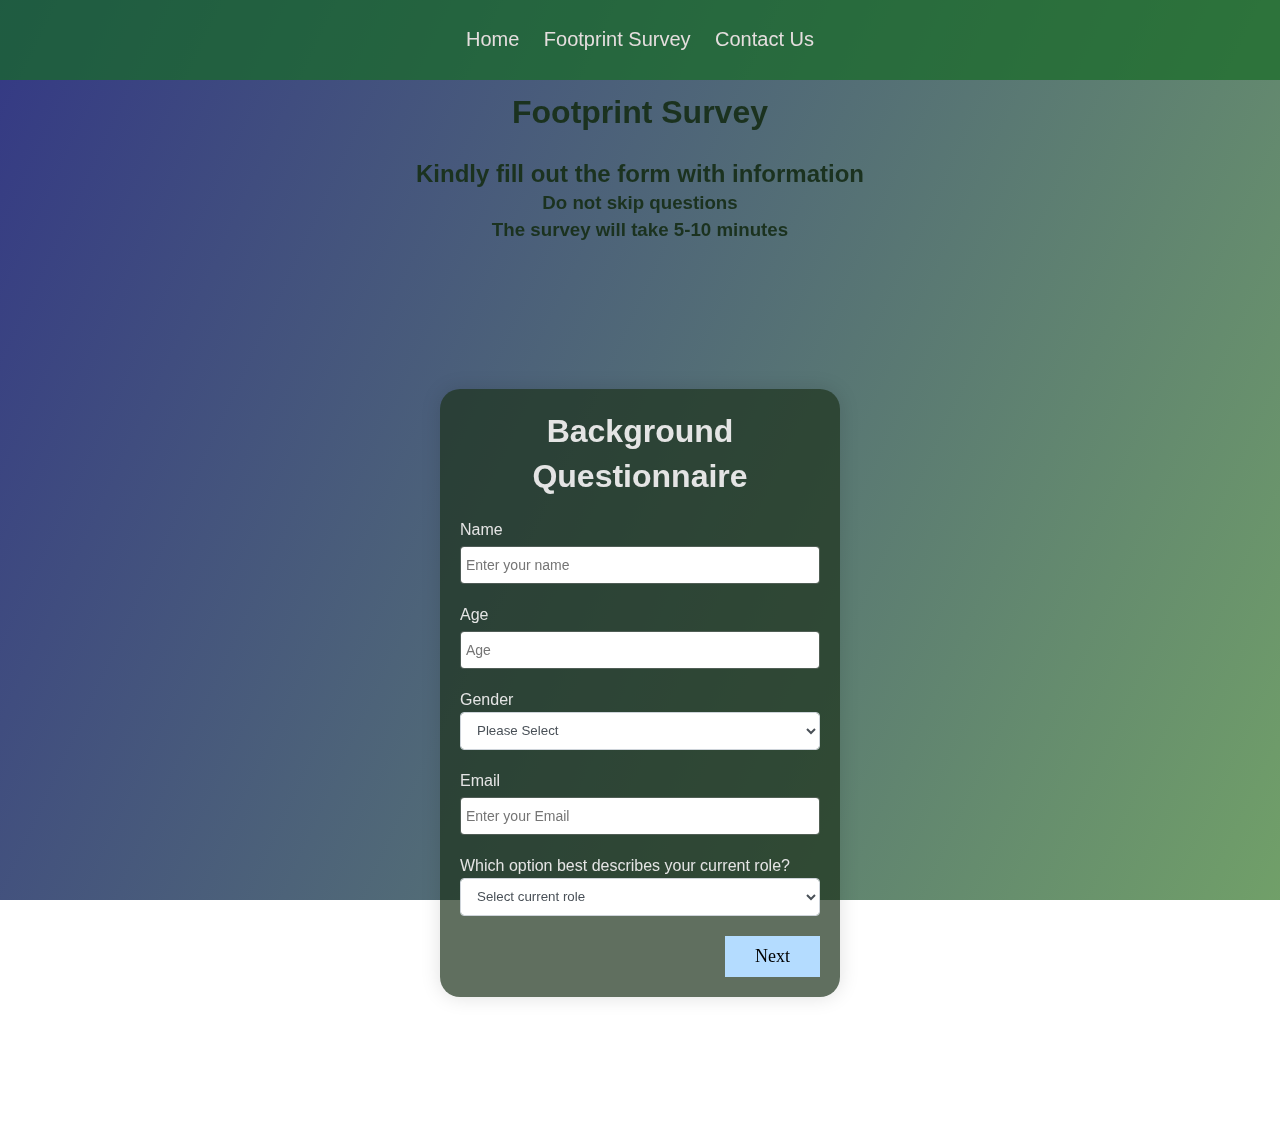
<file: index.html>
<!DOCTYPE html>
<html lang="en">

<head>
  <meta charset="UTF-8">
  <link rel="stylesheet" href="bootstrap.css">
  <title>Ecological Footprint Survey</title>

</head>

<nav class="navbar-form navbar-center">
<div class="navBar">
  <div class="listwrap">
    <ul>
      <li>
        <a href="indexHome.html">Home</a>
      </li>
      <li>
        <a href="index.html">Footprint Survey</a>
      </li>
      <li>
        <a href="contactUs.html">Contact Us</a>
      </li>

    </ul>
  </div>
</div>
</nav>

<body>

<header class="header">
  <br/><br/><br/><br/>
  <h1 id="title1" class="text-center">Footprint Survey</h1></header><br/>

<description class="description">
  <h2 id="description1" class="description text-center"><b>Kindly fill out the form with information</b></h2>
  <h3 id="description2" class="description text-center"><b>Do not skip questions</b></h3>
  <h3 id="description3" class="description text-center"><b>The survey will take 5-10 minutes</b></h3>
  </description>

<section>
  <div class="container">

    <form id="survey-form" method="post" action="./submitData">

      <div class="step step-1 active">
        <h1 id="titleS" class="text-center"><b>Background Questionnaire</b></h1>

        <div class="form-group">
          <label id="name-label" for="name">Name</label>
          <input type="text" name="name" id="name" class="form-control" placeholder="Enter your name" required="required" />
        </div>

        <div class="form-group">
          <label id="number-label" for="number">Age</label>
          <input type="number" name="number" id="number" min="10" max="99" class="form-control" placeholder="Age"
                 required="required"/>
        </div>

        <div class="form-group">
          <label for="gender" required="required">Gender</label>
          <select name="Gender" id="Gender" class="form-control" required="required">
            <option disabled selected value>Please Select</option>
            <option value="Male">Male</option>
            <option value="Female">Female</option>
          </select>
        </div>

        <div class="form-group">
          <label id="email-label" for="email">Email</label>
          <input type="email" name="email" id="email" class="form-control" placeholder="Enter your Email" required="required" />
        </div>

        <div class="form-group">
          <p>Which option best describes your current role?</p>
          <select id="dropdown" name="role" class="form-control" required="required">
            <option disabled selected value>Select current role</option>
            <option value="Student">Student</option>
            <option value="Full time job">Full Time Job</option>
            <option value="Part time job">Part Time Job</option>
            <option value="Other">Other</option>
          </select>
        </div>


        <button type="button" class="next-btn">Next</button>
      </div>

      <div class="step step-2">

        <h1 id="title" class="text-center"><b>Water Use</b></h1>

        <div class="form-group">

          <p>1. My shower (or bath) on a typical day is:</p>
          <select name="shower" id="shower" class="form-control" required="required">
            <option disabled selected value>Please Select</option>
            <option value="No shower">No shower / no bath</option>
            <option value="1-2 minuteslong">1–2 minutes long / one-fourth full tub</option>
            <option value="3-6 minuteslong">3–6 minutes long / half full tub</option>
            <option value="10 or more minutes long">10 or more minutes long / full tub</option>
          </select>
        </div>

        <div class="form-group">
          <p>2. I flush the toilet:</p>
          <select name="flush" id="flush" class="form-control" required="required">
            <option disabled selected value>Please Select</option>
            <option value="Everytime">Every time I use it</option>
            <option value="Sometimes">Sometimes</option>
          </select>
        </div>

        <div class="form-group">
          <p>3. When I brush my teeth:</p>
          <select name="brush" id="brush" class="form-control" required="required">
            <option disabled selected value>Please Select</option>
            <option value="I let water run">I let the water run</option>
            <option value="I don't let water run">I don't let the water run</option>
          </select>
        </div>

        <div class="form-group">
          <p>4. I washed the car or watered the lawn today:</p>
          <select name="wash" id="wash" class="form-control" required="required">
            <option disabled selected value>Please Select</option>
            <option value="Yes">Yes</option>
            <option value="No">No</option>
          </select>
        </div>

        <div class="form-group">
          <p>5. I use water-saving toilets (6-9 liters/flush)</p>
          <select name="savingtoilets" id="savingtoilets" class="form-control" required="required">
            <option disabled selected value>Please Select</option>
            <option value="Yes">Yes</option>
            <option value="No">No</option>
          </select>
        </div>

        <div class="form-group">
          <p>6. I use low-flow showerheads</p>
          <select name="showerheads" id="showerheads" class="form-control" required="required">
            <option disabled selected value>Please Select</option>
            <option value="Yes">Yes</option>
            <option value="No">No</option>
          </select>
        </div>

        <div class="form-group">
          <p>7. I use a dishwasher on a typical day</p>
          <select name="dishwasher" id="dishwasher" class="form-control" required="required">
            <option disabled selected value>Please Select</option>
            <option value="Yes">Yes</option>
            <option value="No">No</option>
          </select>
        </div>


        <button type="button" class="previous-btn">Prev</button>
        <button type="button" class="next-btn">Next</button>
      </div>

      <div class="step step-3">

        <h1 id="title" class="text-center"><b>Food Consumption</b></h1>

        <div class="form-group">
          <p>1. On a typical day, I eat:</p>
          <input type="checkbox" name="beef" id="beef" value="Beef"> Beef <br>
          <input type="checkbox" name="chicken" id="chicken" value="Chicken"> Chicken <br>
          <input type="checkbox" name="wildfish" id="wildfish" value="Wildfish">Wild fish<br>
          <input type="checkbox" name="eggs" id="eggs" value="Eggs">Eggs<br>
          <input type="checkbox" name="milk_dairy" id="milk_dairy" value="Milk_dairy">Milk/dairy<br>
          <input type="checkbox" name="fruit" id="fruit" value="Fruit">Fruit<br>
          <input type="checkbox" name="vegetables" id="vegetables" value="Vegetables">Vegetables<br>
          <input type="checkbox" name="grains" id="grains" value="Grains">Grains: bread, cereal, rice<br>
        </div>

        <div class="form-group">
          <p>2. ____ of my food is grown locally</p>
          <select name="food_grown_locally" id="food grown locally" class="form-control" required="required">
            <option disabled selected value>Please Select</option>
            <option value="All">All</option>
            <option value="Some">Some</option>
            <option value="None">None</option>
          </select>
        </div>

        <div class="form-group">
          <p>3. ____ of my food is organic</p>
          <select name="organic" id="organic" class="form-control" required="required">
            <option disabled selected value>Please Select</option>
            <option value="All">All</option>
            <option value="Some">Some</option>
            <option value="None">None</option>
          </select>
        </div>

        <div class="form-group">
          <p>4. I compost my fruit/vegetable scraps and peels</p>
          <select name="compost" id="compost fruit/vegetable" class="form-control"
                  required="required">
            <option disabled selected value>Please Select</option>
            <option value="Yes">Yes</option>
            <option value="No">No</option>
          </select>
        </div>

        <div class="form-group">
          <p>5. ____ of my food is processed</p>
          <select name="water_saving_toilets" id="water_saving_toilets" class="form-control" required="required">
            <option disabled selected value>Please Select</option>
            <option value="All">All</option>
            <option value="Some">Some</option>
            <option value="None">None</option>
          </select>
        </div>

        <div class="form-group">
          <p>6. ____ of my food has packaging</p>
          <select name="packaging" id="packaging" class="form-control" required="required">
            <option disabled selected value>Please Select</option>
            <option value="All">All</option>
            <option value="Some">Some</option>
            <option value="None">None</option>
          </select>
        </div>

        <div class="form-group">
          <p>7. On a typical day, I waste:</p>
          <select name="foodwaste" id="foodwaste" class="form-control" required="required">
            <option disabled selected value>Please Select</option>
            <option value="None of my food">None of my food</option>
            <option value="One-fourth of my food">One-fourth of my food</option>
            <option value="One-third of my food">One-third of my food</option>
            <option value="Half of my food">Half of my food</option>
          </select>
        </div>

        <button type="button" class="previous-btn">Prev</button>
        <button type="button" class="next-btn">Next</button>
      </div>

      <!--Food Consumption Ends Here-->
      <div class="step step-4">

        <h1 id="title" class="text-center"><b>Transportation</b></h1>

        <div class="form-group">
          <p>1. On a typical day, I travel by:</p>
          <input type="checkbox" name="foot" value="Foot"> Foot<br>
          <input type="checkbox" name="bike" value="Bike"> Bike<br>
          <input type="checkbox" name="public_transit" value="Public transit">Public transit<br>
          <input type="checkbox" name="private_vehicle" value="Private vehicle">Private vehicle<br>
        </div>

        <div class="form-group">
          <p>2. Our vehicle’s fuel efficiency is ____ liters/100 kilometers(gallons/60 miles)</p>
          <select name="fuel_efficiency" id="fuel efficiency" class="form-control" required="required">
            <option disabled selected value>Please Select</option>
            <option value="Less than 6 liters / 2 gallons">less than 6 liters / 2 gallons</option>
            <option value="6–9 liters / 2–2½ gallons">6–9 liters / 2–2½ gallons</option>
            <option value="10–13 liters / 3–3½ gallons">10–13 liters / 3–3½ gallons</option>
            <option value="More than 13 liters / 3½ gallons">6–9 liters / 2–2½ gallons</option>
            <option value="Not applicable">Not applicable</option>
          </select>
        </div>

        <div class="form-group">
          <p>3. The time I spend in vehicles on a typical day is:</p>
          <select name="vehicle_time" id="vehicle time" class="form-control" required="required">
            <option disabled selected value>Please Select</option>
            <option value="No time">No time</option>
            <option value="Less than half an hour">Less than half an hour</option>
            <option value="Half an hour to 1 hour">Half an hour to 1 hour</option>
            <option value="More than 1 hour">More than 1 hour</option>
          </select>
        </div>

        <div class="form-group">
          <p>4. How big is the car in which I travel on a typical day?</p>
          <select name="size_of_car" id="size of car" class="form-control" required="required">
            <option disabled selected value>Please Select</option>
            <option value="No car">No car</option>
            <option value="Small">Small</option>
            <option value="Medium">Medium</option>
            <option value="Large">Large (SUV)</option>
          </select>
        </div>

        <div class="form-group">
          <p>5. Number of cars in our driveway?</p>
          <select name="no_other_cars" id="no of cars in the driveway" class="form-control"
                  required="required">
            <option disabled selected value>Please Select</option>
            <option value="No car">No car</option>
            <option value="1 car">1 car</option>
            <option value="2 cars">2 cars</option>
            <option value="More than 2 cars">More than 2 cars (200)</option>
          </select>
        </div>

        <div class="form-group">
          <p>6. On a typical day, I walk/run for:</p>
          <select name="daily_walk_run" id="daily walk/run" class="form-control" required="required">
            <option disabled selected value>Please Select</option>
            <option value="5 hours or more">5 hours or more</option>
            <option value="3 to 5 hours">3 to 5 hours</option>
            <option value="1 to 3 hours">1 to 3 hours</option>
            <option value="Half an hour to 1 hour">Half an hour to 1 hour</option>
            <option value="Less than 10 minutes">Less than 10 minutes</option>
          </select>
        </div>

        <button type="button" class="previous-btn">Prev</button>
        <button type="button" class="next-btn">Next</button>
      </div>

      <!--Transportation Task Ends Here-->

      <div class="step step-5">

        <h1 id="title" class="text-center"><b>Shelter</b></h1>

        <div class="form-group">
          <p>1. Number of rooms per person (divide number of rooms by number of people living at home)</p>
          <select name="rooms_per_person" id="rooms per person" class="form-control" required="required">
            <option disabled selected value>Please Select</option>
            <option value="Fewer than 2 rooms per person">Fewer than 2 rooms per person</option>
            <option value="2 to 3 rooms per person">2 to 3 rooms per person</option>
            <option value="4 to 6 rooms per person">4 to 6 rooms per person</option>
            <option value="7 or more rooms per person">7 or more rooms per person</option>
            <option value="Not applicable">Not applicable</option>
          </select>
        </div>

        <div class="form-group">
          <p>2. We share our home with nonfamily members</p>
          <select name="home_sharing" id="home-sharing" class="form-control" required="required">
            <option disabled selected value>Please Select</option>
            <option value="Yes">Yes</option>
            <option value="No">No</option>
          </select>
        </div>

        <div class="form-group">
          <p>3. We own a second, or vacation home that is often empty</p>
          <select name="second_home" id="second home" class="form-control" required="required">
            <option disabled selected value>Please Select</option>
            <option value="Yes">Yes</option>
            <option value="No">No</option>
            <option value="We own / use it with others">We own/use it with others</option>
          </select>
        </div>

        <button type="button" class="previous-btn">Prev</button>
        <button type="button" class="next-btn">Next</button>
      </div>

      <!--Shelter Task Ends Here-->

      <div class="step step-6">

        <h1 id="title" class="text-center"><b>Energy Use</b></h1>

        <div class="form-group">
          <p>1. In cold months, our house temperature is:</p>
          <select name="temperature_in_cold_months" id="temperature in cold months" class="form-control"
                  required="required">
            <option disabled selected value>Please Select</option>
            <option value="Under 15ºC (59°F)">Under 15ºC (59°F)</option>
            <option value="15 to 18ºC (59 to 64°F)">15 to 18ºC (59 to 64°F)</option>
            <option value="19 to 22ºC (66 to 71°F)">19 to 22ºC (66 to 71°F)</option>
            <option value="22°C (71°F) or more">22°C (71°F) or more</option>
          </select>
        </div>

        <div class="form-group">
          <p>2. We dry clothes outdoors or on an indoor rack</p>
          <select name="dry_clothes" id="dry clothes" class="form-control" required="required">
            <option disabled selected value>Please Select</option>
            <option value="Always">Always</option>
            <option value="Sometimes">Sometimes</option>
            <option value="Sometimes">Never</option>
          </select>
        </div>

        <div class="form-group">
          <p>3. We use an energy-efficient refrigerator</p>
          <select name="energy_efficient_refrigerator" id="energy-efficient refrigerator" class="form-control"
                  required="required">
            <option disabled selected value>Please Select</option>
            <option value="Yes">Yes</option>
            <option value="No">No</option>
            <option value="Not applicable">Not applicable</option>
          </select>
        </div>

        <div class="form-group">
          <p>4. We use compact fluorescent light bulbs</p>
          <select name="fluorescent_light_bulbs" id="fluorescent light bulbs" class="form-control"
                  required="required">
            <option disabled selected value>Please Select</option>
            <option value="Yes">Yes</option>
            <option value="No">No</option>
            <option value="Not applicable">Not applicable</option>
          </select>
        </div>

        <div class="form-group">
          <p>5. I turn off lights, computer, and television when they’re not in use</p>
          <select name="turn_off_lights" id="turn off lights" class="form-control" required="required">
            <option disabled selected value>Please Select</option>
            <option value="Yes">Yes</option>
            <option value="No">No</option>
            <option value="Not applicable">Not applicable</option>
          </select>
        </div>

        <div class="form-group">
          <p>6. To cool off, I use:</p>
          <select name="to_cool_off" id="To cool off" class="form-control" required="required">
            <option disabled selected value>Please Select</option>
            <option value="Air conditioning: car">Air conditioning: car</option>
            <option value="Air conditioning: home">Air conditioning: home</option>
            <option value="Electric fan">Electric fan</option>
            <option value="Nothing">Nothing</option>
          </select>
        </div>

        <div class="form-group">
          <p>7. Outdoors today, I spent:</p>
          <select name="outdoors" id="outdoors" class="form-control" required="required">
            <option disabled selected value>Please Select</option>
            <option value="7 hours">7 hours</option>
            <option value="4 to 6 hours">4 to 6 hours</option>
            <option value="4 to 6 hours">2 to 3 hours</option>
            <option value="4 to 6 hours">2 hours or less</option>
          </select>
        </div>

        <button type="button" class="previous-btn">Prev</button>
        <button type="button" class="next-btn">Next</button>
      </div>

      <!--Energy Use Task Ends Here-->
      <!--Clothing Task Ends Here-->

      <div class="step step-7">

        <h1 id="title" class="text-center"><b>Clothing</b></h1>

        <div class="form-group">
          <p>1. I change my outfit every day and put it in the laundry</p>
          <select name="change_of_outfit" id="change of outfit" class="form-control" required="required">
            <option disabled selected value>Please Select</option>
            <option value="Yes">Yes</option>
            <option value="No">No</option>
          </select>
        </div>

        <div class="form-group">
          <p>2. I am wearing clothes that have been mended or fixed</p>
          <select name="mended_or_fixed_clothes" id="mended or fixed clothes" class="form-control"
                  required="required">
            <option disabled selected value>Please Select</option>
            <option value="Yes">Yes</option>
            <option value="No">No</option>
          </select>
        </div>

        <div class="form-group">
          <p>3. One-fourth of my clothes are handmade or secondhand</p>
          <select name="handmade_or_secondhand" id="handmade or secondhand" class="form-control" required="required">
            <option disabled selected value>Please Select</option>
            <option value="Yes">Yes</option>
            <option value="No">No</option>
          </select>
        </div>

        <div class="form-group">
          <p>4. Most of my clothes are purchased new each year</p>
          <select name="purchased_new_each_year" id="purchased new each year" class="form-control"
                  required="required">
            <option disabled selected value>Please Select</option>
            <option value="Yes">Yes</option>
            <option value="No">No</option>
          </select>
        </div>

        <div class="form-group">
          <p>5. I give the local thrift store clothes that I no longer wear</p>
          <select name="give_clothes_out" id="give clothes out" class="form-control" required="required">
            <option disabled selected value>Please Select</option>
            <option value="Yes">Yes</option>
            <option value="No">No</option>
          </select>
        </div>

        <div class="form-group">
          <p>6. I buy hemp instead of cotton shirts when I can</p>
          <select name="buy_hemp" id="buy hemp" class="form-control" required="required">
            <option disabled selected value>Please Select</option>
            <option value="Yes">Yes</option>
            <option value="No">No</option>
          </select>
        </div>

        <div class="form-group">
          <p>7. I never wear ___ % of the clothes in my cupboard</p>
          <select name="clothes_not_worn" id="clothes not worn" class="form-control" required="required">
            <option disabled selected value>Please Select</option>
            <option value="Less than 25%">Less than 25%</option>
            <option value="50%">50%</option>
            <option value="75%">75%</option>
            <option value="More than 75%">More than 75%</option>
          </select>
        </div>

        <div class="form-group">
          <p>8. I have ____ pair/pairs of shoes</p>
          <select name="pairs_of_shoes" id="pairs of shoes" class="form-control" required="required">
            <option disabled selected value>Please Select</option>
            <option value="1">1</option>
            <option value="2 to 3">2 to 3</option>
            <option value="4 to 6">4 to 6</option>
            <option value="7 or more">7 or more</option>
          </select>
        </div>

        <button type="button" class="previous-btn">Prev</button>
        <button type="button" class="next-btn">Next</button>
      </div>

      <!--Clothing Task Ends Here-->

      <div class="step step-8">

        <h1 id="title" class="text-center"><b>Use of Stuff</b></h1>

        <div class="form-group">
          <p>1. All my garbage from today could fit into a</p>
          <select name="garbage_from_today" id="garbage from today" class="form-control" required="required">
            <option disabled selected value>Please Select</option>
            <option value="Shoebox">Shoebox</option>
            <option value="Large pail">Large pail</option>
            <option value="Garbage can">Garbage can</option>
            <option value="No garbage created today!">No garbage created today!</option>
          </select>
        </div>

        <div class="form-group">
          <p>2. I reuse items rather than throw them out</p>
          <select name="reuse" id="reuse" class="form-control" required="required">
            <option disabled selected value>Please Select</option>
            <option value="Yes">Yes</option>
            <option value="No">No</option>
          </select>
        </div>

        <div class="form-group">
          <p>3. I repair items rather than throw them out</p>
          <select name="repair_items" id="repair items" class="form-control" required="required">
            <option disabled selected value>Please Select</option>
            <option value="Yes">Yes</option>
            <option value="No">No</option>
          </select>
        </div>

        <div class="form-group">
          <p>4. I recycle all my paper, cans, glass, and plastic</p>
          <select name="recycle_items" id="recycle items" class="form-control" required="required">
            <option disabled selected value>Please Select</option>
            <option value="Yes">Yes</option>
            <option value="No">No</option>
          </select>
        </div>

        <div class="form-group">
          <p>5. I avoid disposable items as often as possible</p>
          <select name="avoid_disposable_items" id="avoid disposable items" class="form-control" required="required">
            <option disabled selected value>Please Select</option>
            <option value="Yes">Yes</option>
            <option value="No">No</option>
          </select>
        </div>

        <div class="form-group">
          <p>6. I use rechargeable batteries whenever I can. </p>
          <select name="use_rechargeable_batteries" id="use rechargeable batteries" class="form-control"
                  required="required">
            <option disabled selected value>Please Select</option>
            <option value="Yes">Yes</option>
            <option value="No">No</option>
          </select>
        </div>

        <button type="button" class="previous-btn">Prev</button>
        <button type="button" class="next-btn">Next</button>
      </div>

      <!--Use of Stuff Task Ends Here-->

      <div class="step step-9">

        <h1 id="title" class="text-center"><b>Fun</b></h1>

        <div class="form-group">
          <p>1. For typical play, the land converted into fields, rinks, pools, gyms, ski slopes, parking lots, etc.,
            added together occupy:</p>
          <select name="total_land_mass" id="total land mass" class="form-control" required="required">
            <option disabled selected value>Please Select</option>
            <option value="Nothing">Nothing</option>
            <option value="Less than 1 hectare / 2½ acres">Less than 1 hectare / 2½ acres</option>
            <option value="1 to 2 hectares / 2½ to 5 acres">1 to 2 hectares / 2½ to 5 acres</option>
            <option value="2 or more hectares / 5 or more acres">2 or more hectares / 5 or more acres</option>
          </select>
        </div>

        <div class="form-group">
          <p>2. On a typical day, I use the TV or computer:</p>
          <select name="TV_or_computer" id="TV or computer" class="form-control" required="required">
            <option disabled selected value>Please Select</option>
            <option value="Not at all">Not at all</option>
            <option value="Less than 1 hour">Less than 1 hour</option>
            <option value="More than 1 hour">More than 1 hour</option>
          </select>
        </div>

        <div class="form-group">
          <p>3. How much equipment is needed for typical activities?</p>
          <select name="equipment_for_typical_activities" id="equipment for typical activities" class="form-control"
                  required="required">
            <option disabled selected value>Please Select</option>
            <option value="None">None</option>
            <option value="Very little">Very little</option>
            <option value="Some">Some</option>
            <option value="A lot">A lot</option>
          </select>
        </div>

        <button type="button" class="previous-btn">Prev</button>
        <button type="button" class="next-btn">Next</button>
      </div>

      <!--Fun Task Ends Here-->
      <!--
        <div class="step step-10">
              <p id="description" class="description text-center">Thank you for participating in the study!
              -->
      <div class="step step-10">

        <div class="form-group">
          <label for="comment">Thank you for participating in the study!</label>
          <input type="text" name="comment" id="comment" class="form-control">
        </div>

        <button type="button" class="previous-btn">Prev</button>
        <button type="submit" id="submit" class="submit-btn"> Submit</button>
      </div>

    </form>
  </div>


  <script src="bootstrap.js"></script>
</section>

</body>

</html>
</file>
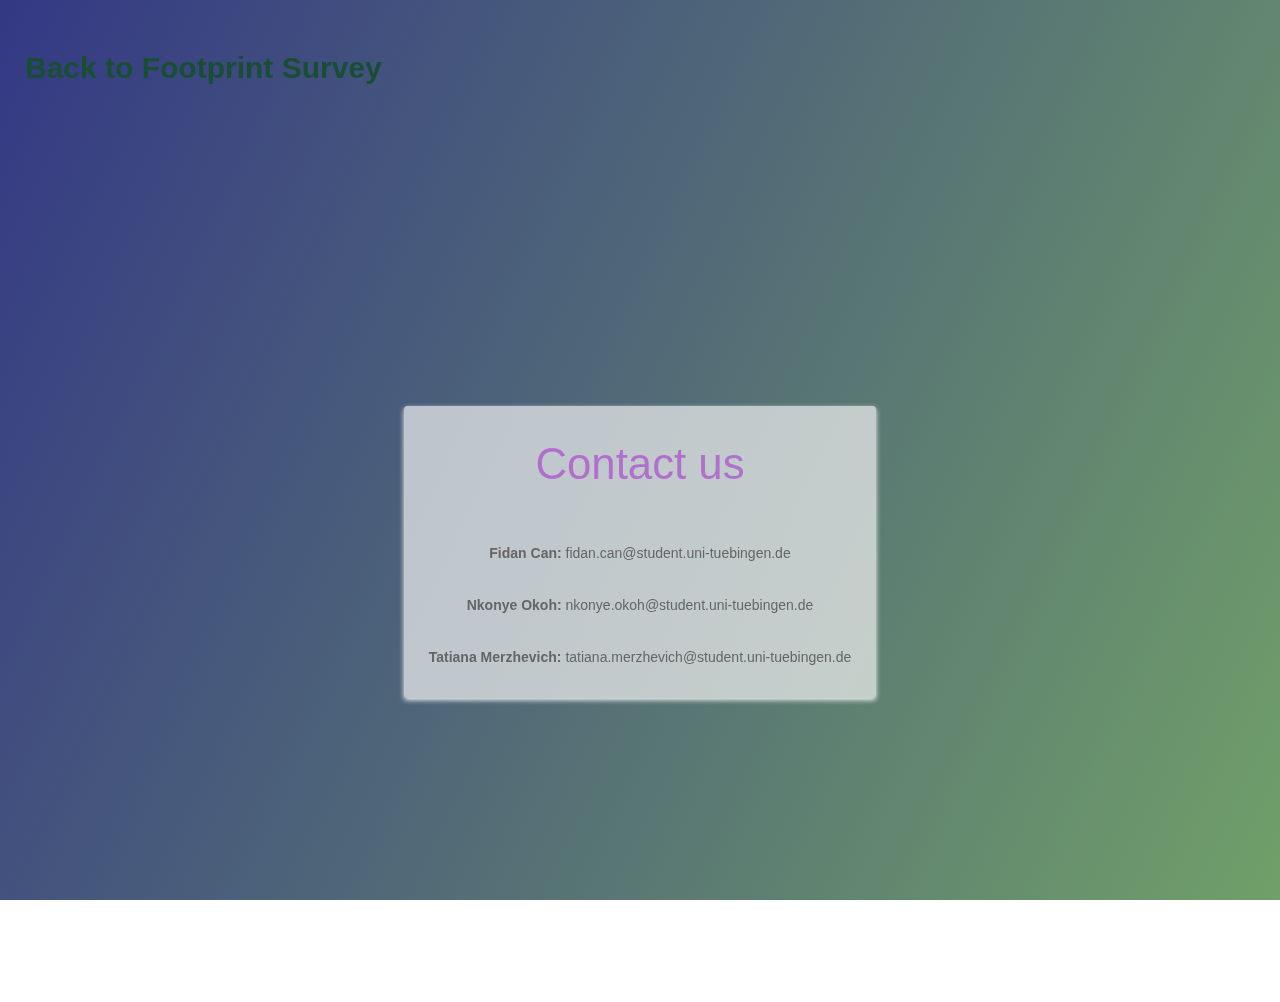
<file: contactUs.html>
<!DOCTYPE html>
<html>
<head>
    <title>Contact form</title>
    <link rel="stylesheet" type="text/css" href="bootstrapHome.min.css" media="screen"/>
    <style>

        html, body {
            min-height: 100%;
            padding: 0;
            margin: 0;
            font-family: Roboto, Arial, sans-serif;
            font-size: 14px;
            color: #666;
        }
        h1 {
            margin: 0 0 20px;
            font-weight: 400;
            color: rgba(161,21,207, 0.5);
        }
        p {
            margin: 0 0 5px;
        }
        .main-block {
            display: flex;
            flex-direction: column;
            justify-content: center;
            align-items: center;
            min-height: 100vh;
        }
        form {
            padding: 25px;
            margin: 25px;
            box-shadow: 0 2px 5px #f5f5f5;
            background: rgba(241, 241, 241, 0.7);
        }
    </style>
</head>

<div id="mySidenav" class="sidenav">
    <a href="javascript:void(0)" class="closebtn" onclick="closeNav()"></a>
    <h2><a href="index.html"> Back to Footprint Survey</a></h2>
</div>

<body>
<div class="main-block">
    <div class="left-part">
    </div>
    <form action="/">
        <div class="info">
            <h1><center>Contact us</center></h1> <br/>
            <p><b><center>Fidan Can:</b> fidan.can@student.uni-tuebingen.de</center></p><br/>
            <p><b><center>Nkonye Okoh:</b> nkonye.okoh@student.uni-tuebingen.de</center></p><br/>
            <p><b><center>Tatiana Merzhevich:</b> tatiana.merzhevich@student.uni-tuebingen.de</center></p>
    </form>
</div>
</body>
</html>
</file>
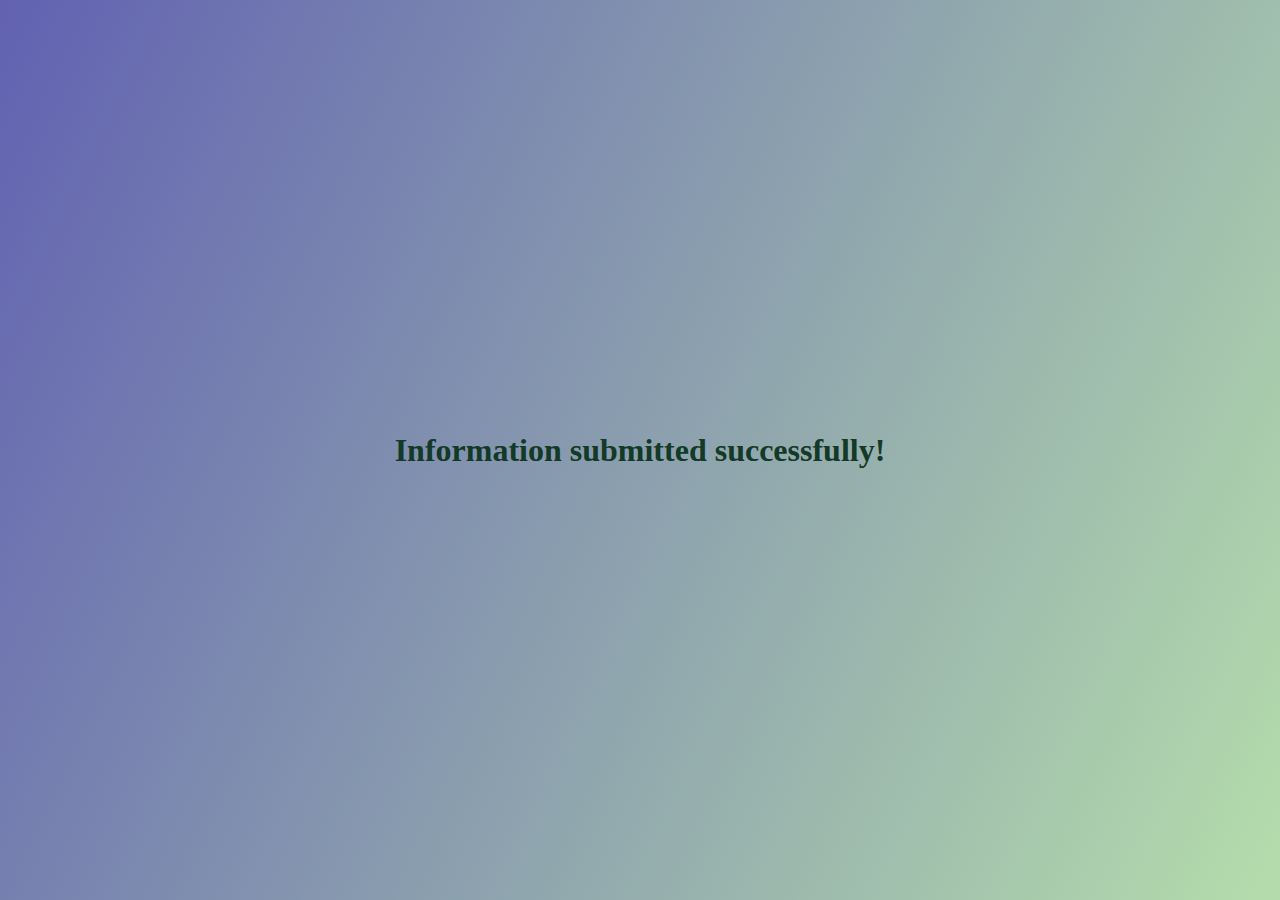
<file: form-submittedTatiana.html>
<!doctype html>
<html lang="en">

<head>
    <link rel="stylesheet" type="text/css" href="bootstrap_form-submitted.css" media="screen"/>
    <title>Done!</title>
</head>

<body>

    <div class="container p-5">

        <h1 class="text-center mb-5">Information submitted successfully!</h1>

    </div> <!--  end of container -->
    <!-- Option 1: Bootstrap Bundle with Popper -->
    <script src="bootstrapTatiana.min.js"></script>

</body>

</html>
</file>
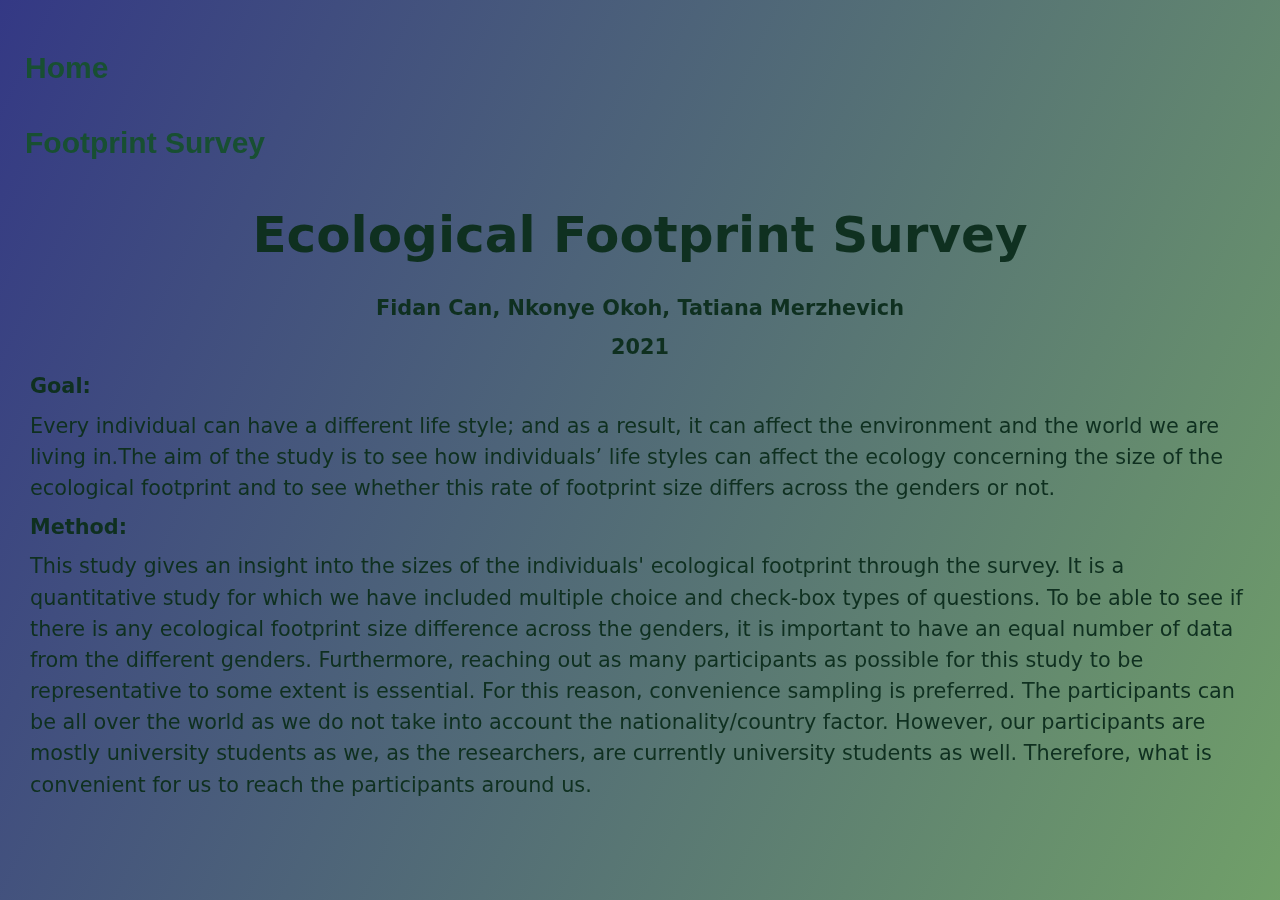
<file: indexHome.html>
<!DOCTYPE html>
<html lang="en">
<head>
    <meta charset="UTF-8">
    <title>Home</title>
</head>
<body>

</body>
</html>

<html>
<head>
    <link rel="stylesheet" type="text/css" href="bootstrapHome.min.css" media="screen"/>
</head>

<div id="mySidenav" class="sidenav">
    <a href="javascript:void(0)" class="closebtn" onclick="closeNav()"></a>
    <h2><a href="indexHome.html">Home</a> </h2>
    <h2><a href="index.html">Footprint Survey</a></h2>

</div>
<h1><b><center>Ecological Footprint Survey</h1></b></center>

<h2><center><b> Fidan Can, Nkonye Okoh, Tatiana Merzhevich</h2></center> </b>
<strong><center><p> 2021</p> </center></strong>


<p><b>Goal:</b> <p> Every individual can have a different life style; and as a result, it can affect the environment and the world we are living in.The aim of the study is to see how individuals’ life styles can affect the ecology concerning the size of the ecological footprint and to see whether this rate of footprint size differs across the genders or not.</p>

<p><b>Method:</b></p>
<p> This study gives an insight into the sizes of the individuals' ecological footprint through the survey. It is a quantitative study for which we have included multiple choice and check-box types of questions. To be able to see if there is any ecological footprint size difference across the genders, it is important to have an equal number of data from the different genders. Furthermore, reaching out as many participants as possible for this study to be representative to some extent is essential. For this reason, convenience sampling is preferred. The participants can be all over the world as we do not take into account the nationality/country factor. However, our  participants are mostly university students as we, as the researchers, are currently university students as well. Therefore, what is convenient for us to reach the participants around us.</p>
</html>
</file>
<file: bootstrapHome.min.css>
.sidenav {
    height: 100%; /* 100% Full-height */
    width: 10;
    position: top; /* Stay in place */
    z-index: 1; /* Stay on top */
    top: 10; /* Stay at the top */
    left: 10;
    overflow-x: hidden; /* Disable horizontal scroll */
    padding-top: 10px; /* Place content 60px from the top */
    transition: 0.5s; /* 0.5 second transition effect to slide in the sidenav */
}

/* The navigation menu links */
.sidenav a {
    padding: 5px 5px 5px 15px;
    text-decoration: none;
    font-size: 30px;
    color: #184f32;
    font-family: Arial, Helvetica, sans-serif;
    display: block;
    transition: 0.8s;
}

/* When you mouse over the navigation links, change their color */
.sidenav a:hover {
    color: #f1f1f1;
}

/* Position and style the close button (top right corner) */
.sidenav .closebtn {
    position: left;
    top: 0;
    left: 5px;
    font-size: 36px;
    margin-left: 10px;
}

.listwrap {
    margin-left: auto;
    margin-right: auto;
    max-width: 460px;
}

 
:root {
    --color-white: #f3f3f3;
    --color-darkblue: #1b321f;
    --color-darkblue-alpha: rgba(28, 50, 27, 0.7);
    --color-green: #37af65;
}

*,
*::before,
*::after {
    box-sizing: border-box;
    padding: 1 0.625rem;
    margin: 0;
    
}
}

@media (prefers-reduced-motion:no-preference){:root{scroll-behavior:smooth}}
body {
    font-family:var(--bs-font-sans-serif);
    font-size: 1rem;
    font-weight: 400;
    line-height: 1.5;
    color: #0f3020;;
    background-color: ;
    -webkit-text-size-adjust:100%;
    margin: 0;
}


/* mobile friendly alternative to using background-attachment: fixed */
body::before {
    content: '';
    position: fixed;
    top: 0;
    left: 0;
    height: 100%;
    width: 100%;
    z-index: -1;
    background: var(--color-darkblue);
    background-image: linear-gradient(
            115deg,
            rgba(58, 58, 158, 0.8),
            rgba(149, 206, 136, 0.7)
    ),
    url(https://en.reset.org/files/imagecache/sc_832x468/2016/05/18/footprints.jpg);
    background-size: cover;
    background-repeat: no-repeat;
    background-position: center;
}


h1 {
    font-size: 3.125rem;
    margin-top: 20px;
    margin-bottom: 0.5rem;
    margin-left: 10px;
    margin-right: 10px;
}
h2 {
    font-size: 1.300rem;
    margin-top: 20px;
    margin-bottom: 0.5rem;
    margin-left: 10px;
    margin-right: 10px;
}

p {
    font-size: 1.300rem;
    margin-top: 0.5px;
    margin-bottom: 0.5rem;
    margin-left: 30px;
    margin-right: 30px;
}

label {
    display: flex;
    align-items: center;
    font-size: 1.125rem;
    margin-bottom: 0.5rem;
}

input,
button,
select,
textarea {
    margin: 0;
    font-family: inherit;
    font-size: inherit;
    line-height: inherit;
}


button {
    border: none;
}

.container {
    width: 100%;
    margin: 3.125rem auto 0 auto;
}

@media (min-width: 576px) {
    .container {
        max-width: 540px;
    }
}

@media (min-width: 768px) {
    .container {
        max-width: 720px;
    }
}

.header {
    padding: 0 0.625rem;
    margin-bottom: 1.875rem;
}

.description {
    font-style: italic;
    font-weight: 200;
    text-shadow: 1px 1px 1px rgba(0, 0, 0, 0.4);
}

.clue {
    margin-left: 0.25rem;
    font-size: 0.9rem;
    color: #e4e4e4;
}

.text-center {
    text-align: center;
}

/* form */

form {
    background: var(--color-darkblue-alpha);
    padding: 2.5rem 0.625rem;
    border-radius: 0.25rem;
}

@media (min-width: 480px) {
    form {
        padding: 2.5rem;
    }
}

.form-group {
    margin: 0 auto 1.25rem auto;
    padding: 0.25rem;
}

.form-control {
    display: block;
    width: 100%;
    height: 2.375rem;
    padding: 0.375rem 0.75rem;
    color: #495057;
    background-color: #fff;
    background-clip: padding-box;
    border: 1px solid #ced4da;
    border-radius: 0.25rem;
    transition: border-color 0.15s ease-in-out, box-shadow 0.15s ease-in-out;
}

.form-control:focus {
    border-color: #80bdff;
    outline: 0;
    box-shadow: 0 0 0 0.2rem rgba(0, 123, 255, 0.25);
}

.input-radio,
.input-checkbox {
    display: inline-block;
    margin-right: 0.625rem;
    min-height: 1.25rem;
    min-width: 1.25rem;
}

.input-textarea {
    min-height: 120px;
    width: 100%;
    padding: 0.625rem;
    resize: vertical;
}

.submit-button {
    display: block;
    width: 100%;
    padding: 0.75rem;
    background: var(--color-green);
    color: inherit;
    border-radius: 2px;
    cursor: pointer;
}

@charset "UTF-8";/*!
 * Bootstrap v5.0.0-beta1 (https://getbootstrap.com/)
 * Copyright 2011-2020 The Bootstrap Authors
 * Copyright 2011-2020 Twitter, Inc.
 * Licensed under MIT (https://github.com/twbs/bootstrap/blob/main/LICENSE)
 */:root{--bs-blue:#0d6efd;--bs-indigo:#6610f2;--bs-purple:#6f42c1;--bs-pink:#d63384;--bs-red:#dc3545;--bs-orange:#fd7e14;--bs-yellow:#ffc107;--bs-green:#198754;--bs-teal:#20c997;--bs-cyan:#0dcaf0;--bs-white:#fff;--bs-gray:#6c757d;--bs-gray-dark:#343a40;--bs-primary:#0d6efd;--bs-secondary:#6c757d;--bs-success:#198754;--bs-info:#0dcaf0;--bs-warning:#ffc107;--bs-danger:#dc3545;--bs-light:#f8f9fa;--bs-dark:#212529;--bs-font-sans-serif:system-ui,-apple-system,"Segoe UI",Roboto,"Helvetica Neue",Arial,"Noto Sans","Liberation Sans",sans-serif,"Apple Color Emoji","Segoe UI Emoji","Segoe UI Symbol","Noto Color Emoji";--bs-font-monospace:SFMono-Regular,Menlo,Monaco,Consolas,"Liberation Mono","Courier New",monospace;--bs-gradient:linear-gradient(180deg, rgba(255, 255, 255, 0.15), rgba(255, 255, 255, 0))}*,::after,::before{box-sizing:border-box}
</file>
